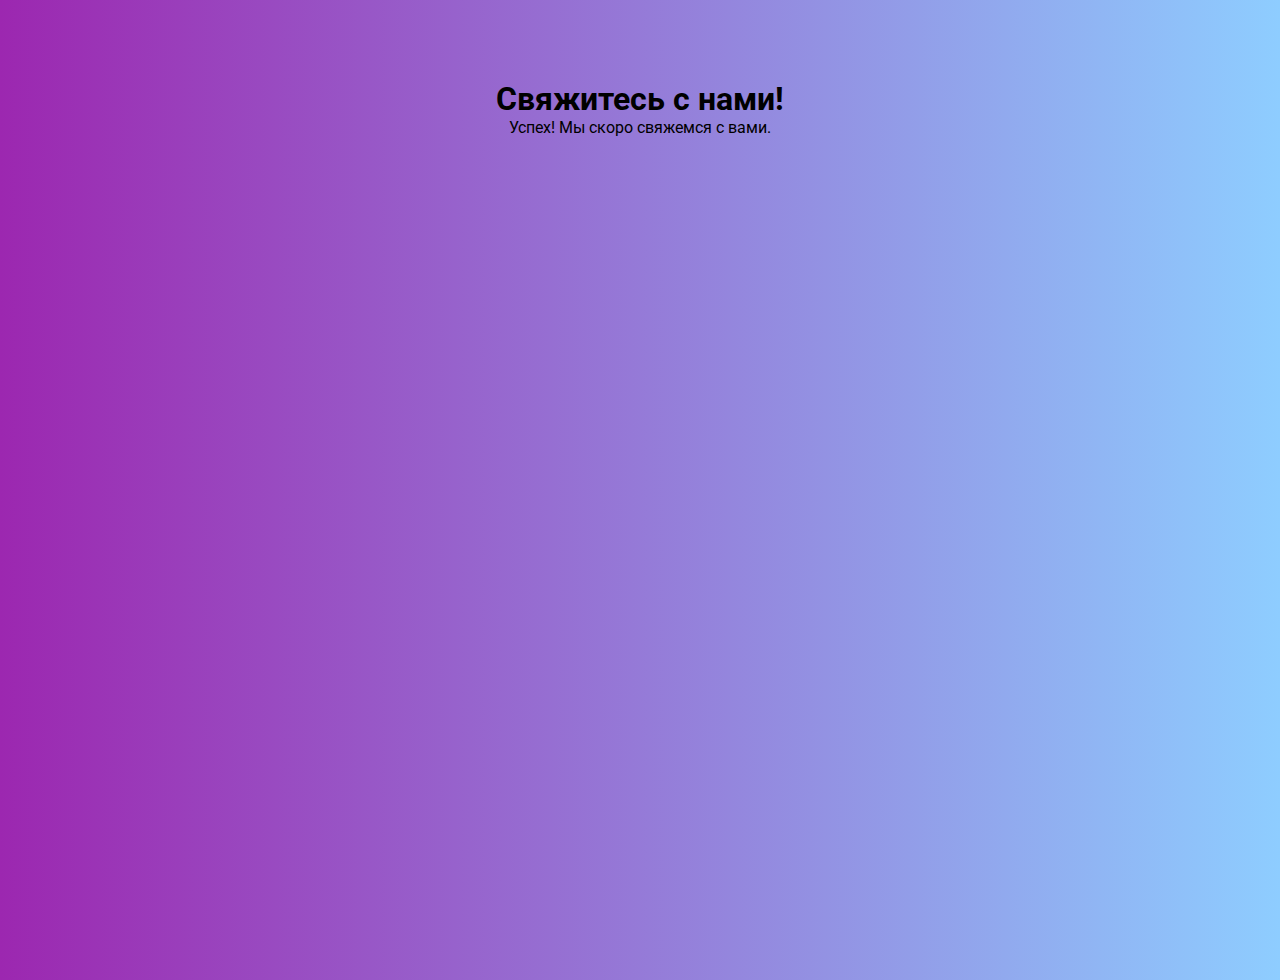
<file: success.html>
<!doctype html>
<html lang="en">
  <head>
    <!-- Required meta tags -->
    <meta charset="UTF-8">
    <meta name="robots" content="noindex,nofollow" />
    <meta http-equiv="X-UA-Compatible" content="IE=edge">
    <meta name="viewport" content="width=device-width, initial-scale=1.0">
    <!-- Bootstrap CSS -->
    <link href="https://cdn.jsdelivr.net/npm/bootstrap@5.0.1/dist/css/bootstrap.min.css" rel="stylesheet" integrity="sha384-+0n0xVW2eSR5OomGNYDnhzAbDsOXxcvSN1TPprVMTNDbiYZCxYbOOl7+AMvyTG2x" crossorigin="anonymous">
    <link rel="stylesheet" href="style.css">
    <title>Ok!</title>
  </head>
  <body>

    <div class="container-success">
      <h1>Свяжитесь с нами!</h1>
      <p>Успех! Мы скоро свяжемся с вами.</p>
    </div>

    <script src="https://cdn.jsdelivr.net/npm/bootstrap@5.0.1/dist/js/bootstrap.bundle.min.js" integrity="sha384-gtEjrD/SeCtmISkJkNUaaKMoLD0//ElJ19smozuHV6z3Iehds+3Ulb9Bn9Plx0x4" crossorigin="anonymous"></script>
  </body>
</html>
</file>
<file: style.css>
/* Import Font Roboto */
@import url('https://fonts.googleapis.com/css2?family=Roboto:wght@500&display=swap');

/* Format Style */
* {
    /*box-sizing: border-box;*/
    margin: 0;
    padding: 0;
    font-family: 'Roboto', sans-serif, verdana;
}
body{
    width: 100%;
    height: 100vh;
    position: relative;
    /*overflow: hidden;*/
    /*overflow: scroll;*/
    background: linear-gradient(to right, #9c27b0, #8ecdff);
}
nav{
    width: 90%;
    position: sticky;
    margin: 5px auto;
    z-index: 1;
    display: flex;
    align-items: flex-start;
    padding-top: 1%;
}
.container-center{
    padding: 3%;
    display: flex;
    flex-direction: column;
}
.title{
    margin: 20px 0px 0px 0px;
}
div label{
    vertical-align: super;
}
.container-center img{
    max-width: 100%;
    height: auto;
    border-radius: 10px;
}
.container-center img{
    max-width: 100%;
    height: auto;
    margin-bottom: 5%;
}
.container-center video{
    max-width: 100%;
    height: auto;
}
.container-form{
    display:flex;
    flex-direction: column;
    max-width: 100%;
    height: auto;
    align-items: flex-start;
}
.phone-item{
    width: 100%;
}
.col-md-6{
    margin-top: 3px;
}
.btn-primary{
    background-color: #44b4c4;
    border-color: white;
    display: block;
    width: 100%;
    margin-top: 10px;
}
.col-md-12{
    display: flex;
    justify-content: center;
}  
.container-success{
    display: flex;
    flex-direction: column;
    margin-top: 80px;
    align-items: center;
    justify-content: center;
}
.red{
    color: rgb(168, 147, 147);
}
input#WhatsApp {
    width: 26px;
    height: 26px;
    margin: 10px;
    border-radius: 5px;
  }
#whatapp-icon{
    font-size: 33px;
    color: white;
}
/*
::placeholder { /* Chrome, Firefox, Opera, Safari 10.1+ */
  color: red;
  opacity: 1; /* Firefox */
}
*/
</file>
